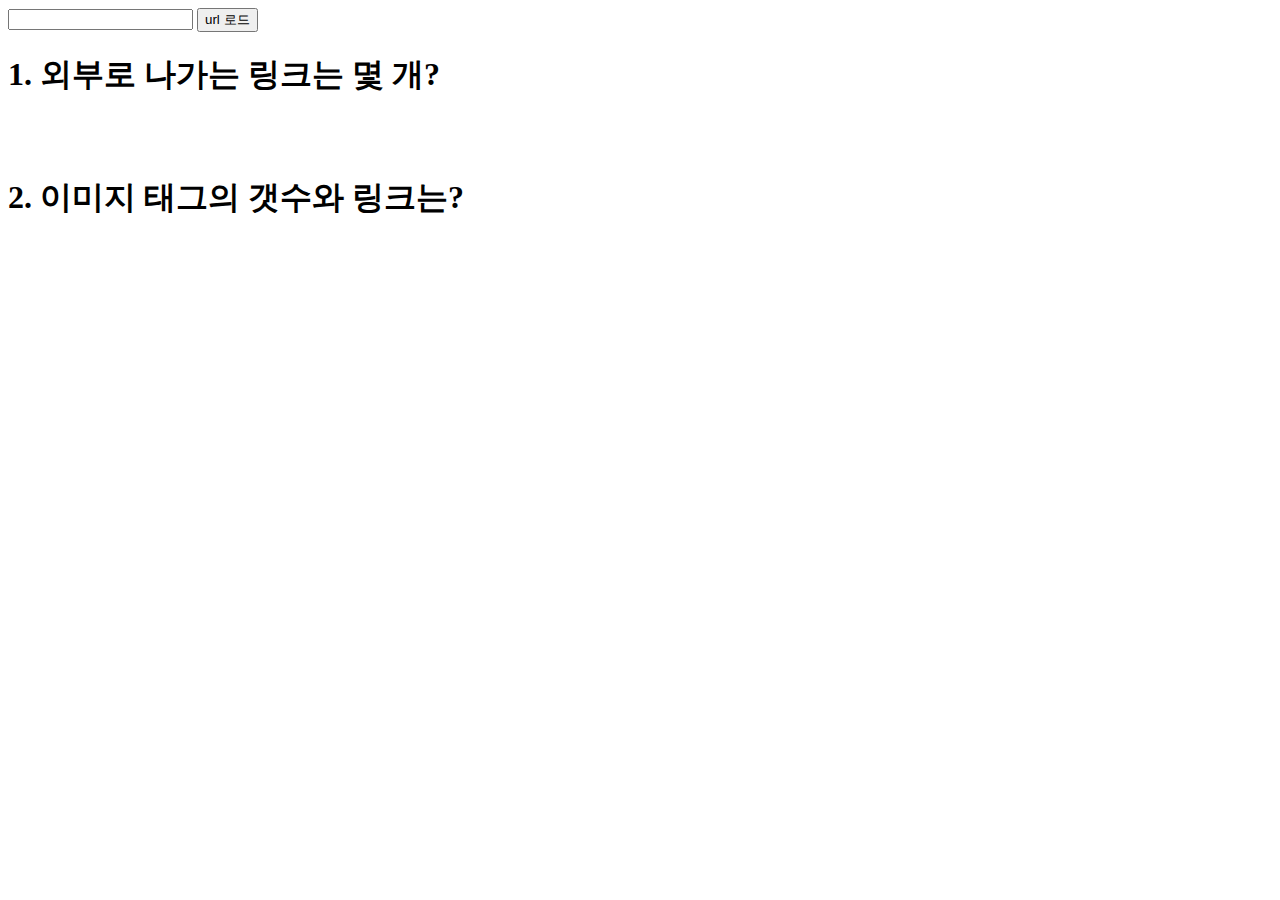
<file: helloweb/src/main/webapp/test01.html>
<!DOCTYPE html>
<html>
<head>
<meta charset="UTF-8">
<title>Insert title here</title>
</head>
<body>
	<input type=text name=url>
    <input type=button value="url 로드" onclick="loadURL()">
    <div id=output></div>
    
	<h1>1. 외부로 나가는 링크는 몇 개?</h1>
    <p id="aCount">
       
    </p>
    <br><br>
    
    <h1>2. 이미지 태그의 갯수와 링크는?</h1>
    <p id="imgCount">

    </p>
    <p id="imgSrc">
    
    </p>
    
	<script>
        function loadURL()
        {
            var url = document.all.url;
            if(url.value == "") {
            alert("url 을 입력해야합니다.");
            url.focus();
            return;
            }
            
            var xmlhttp = new ActiveXObject("Microsoft.XMLHTTP");
            xmlhttp.open("GET", url.value, "false");
            xmlhttp.send();
            
            //document.getElementById("output").innerText = xmlhttp.responseText;
            var inText = xmlhttp.responseText;
            
            var aCount = inText.split("</a").length-1;
            //var aCount = substr_count(inText,"</a");
            document.getElementById("aCount").innerHTML = "<h3>"+aCount+"개</h3>";
            
           
            var imgCount = inText.split("<img").length-1;            
            document.getElementById("imgCount").innerHTML = "<h3>"+imgCount+"개</h3>";
            
           /*             
           	var img = inText.indexOf("<img");
           	var src = inText.substr(img,-1).indexOf("src=");  
           	
           	src.substring(0,)
            */
            
        }
     </script>
</body>
</html>
</file>
